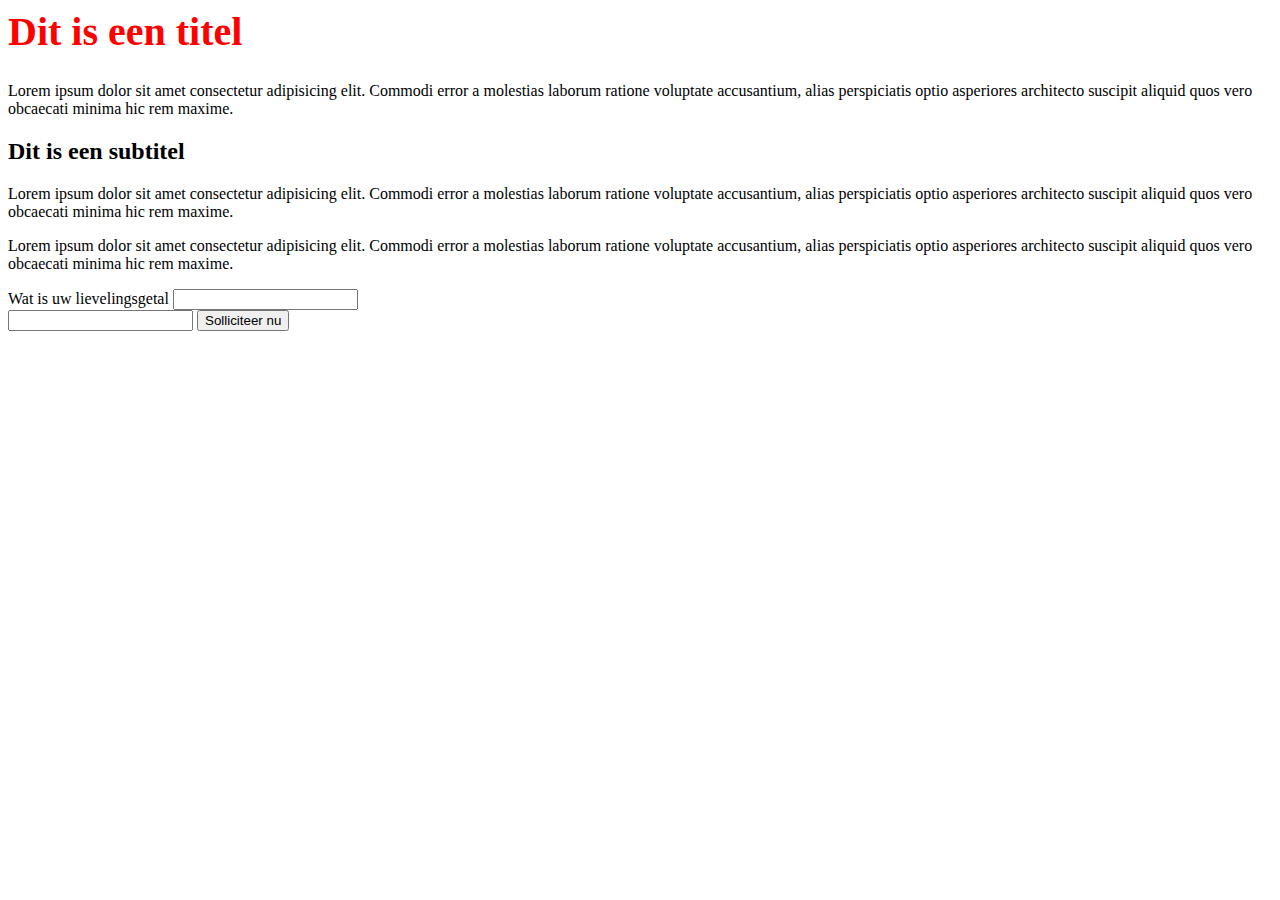
<file: htmlcssjs/index.html>
<html>
    <style>
        h1{
            color: red;
            font-size: 40px;
            font-weight: bold;
        }
    </style>
    <h1>Dit is een titel</h1>
    <p>
        Lorem ipsum dolor sit amet consectetur adipisicing elit. Commodi error a molestias laborum ratione voluptate accusantium, alias perspiciatis optio asperiores architecto suscipit aliquid quos vero obcaecati minima hic rem maxime.
    </p>
    <h2>Dit is een subtitel</h2>
    <p>
        Lorem ipsum dolor sit amet consectetur adipisicing elit. Commodi error a molestias laborum ratione voluptate accusantium, alias perspiciatis optio asperiores architecto suscipit aliquid quos vero obcaecati minima hic rem maxime.
    </p>
    <p>
        Lorem ipsum dolor sit amet consectetur adipisicing elit. Commodi error a molestias laborum ratione voluptate accusantium, alias perspiciatis optio asperiores architecto suscipit aliquid quos vero obcaecati minima hic rem maxime.
    </p>
    <label>Wat is uw lievelingsgetal</label>
    <input type="number"><br/>
    <input type="text">
    <button onclick="doeIets(5)">Solliciteer nu</button>
    <script>

        function doeIets(hoeveelKeer){
            alert(hoeveelKeer);
            alert('hello world');
        }

        function doeIetsAnders(){
            
        }

        


    </script>
</html>
</file>
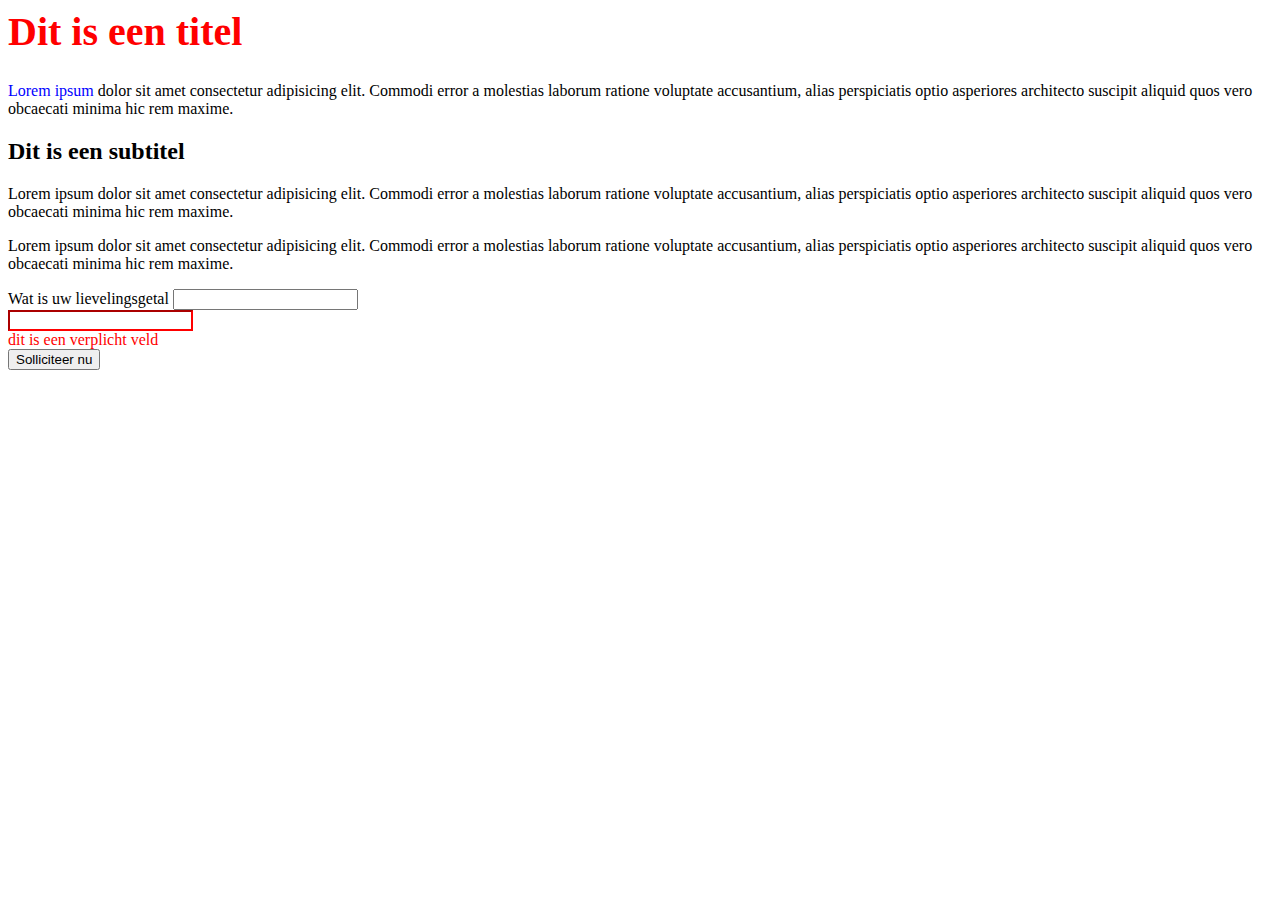
<file: htmlcssjs/htmlcssjs/basis/index.html>
<html>
    <style>
        h1{
            color: red;
            font-size: 40px;
            font-weight: bold;
        }

        .emphasize{
            color:blue;
        }
        
        .is-invalid{
            border-color:red;
        }

        .is-invalid + .error-message{
            color:red;
        }
    </style>
    <h1>Dit is een titel</h1>
    <p>
        <span class="emphasize">Lorem ipsum</span> dolor sit amet consectetur adipisicing elit. Commodi error a molestias laborum ratione voluptate accusantium, alias perspiciatis optio asperiores architecto suscipit aliquid quos vero obcaecati minima hic rem maxime.
    </p>
    <h2>Dit is een subtitel</h2>
    <p>
        Lorem ipsum dolor sit amet consectetur adipisicing elit. Commodi error a molestias laborum ratione voluptate accusantium, alias perspiciatis optio asperiores architecto suscipit aliquid quos vero obcaecati minima hic rem maxime.
    </p>
    <p>
        Lorem ipsum dolor sit amet consectetur adipisicing elit. Commodi error a molestias laborum ratione voluptate accusantium, alias perspiciatis optio asperiores architecto suscipit aliquid quos vero obcaecati minima hic rem maxime.
    </p>
    <label>Wat is uw lievelingsgetal</label>
    <input type="number"><br/>

    <input type="text" class="form__control is-invalid">
    <div class="error-message">dit is een verplicht veld</div>

    <button onclick="doeIets(5)">Solliciteer nu</button>
    <script>

        function doeIets(hoeveelKeer){
            alert(hoeveelKeer);
            alert('hello world');
        }

        function doeIetsAnders(){
            
        }

        


    </script>
</html>
</file>
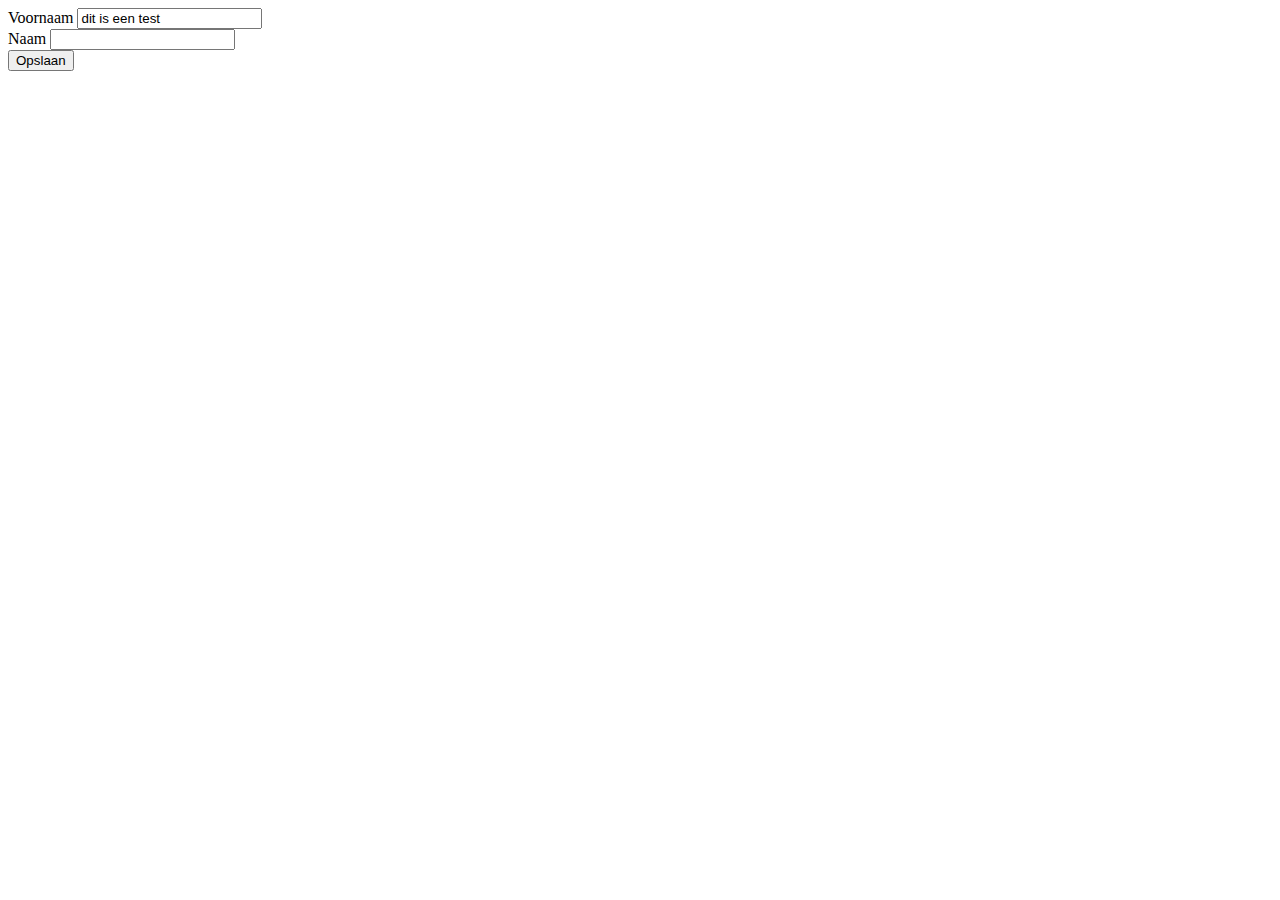
<file: htmlcssjs/htmlcssjs/javascript-basis/index.html>
<html>

    
        <div>
            <label>Voornaam</label>
            <input type="text" id="voornaamTextbox" />
        </div>
        <div>
            <label>Naam</label>
            <input type="text" id="naamTextbox" />
        </div>
        <button onclick="save()">Opslaan</button>
   
        <script src="functions.js"></script>
        <script src="data.js"></script>
   
</html>
</file>
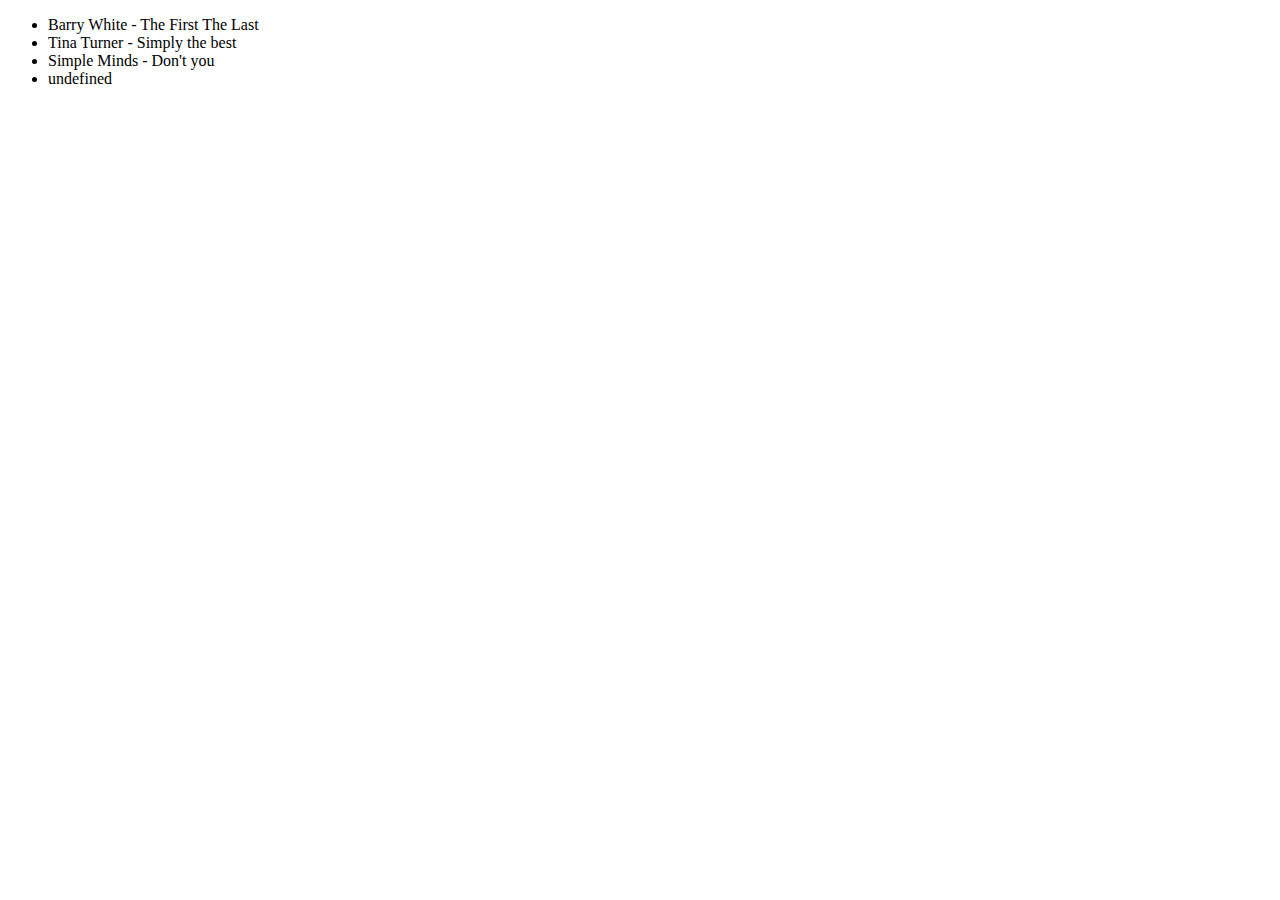
<file: htmlcssjs/htmlcssjs/loops/index.html>
<!DOCTYPE html>
<html lang="en">
<head>
    <meta charset="UTF-8">
    <meta name="viewport" content="width=device-width, initial-scale=1.0">
    <title>Document</title>
</head>
<body>
    <ul id="songsList">

    </ul>

    <script src="index.js"></script>
</body>
</html>
</file>
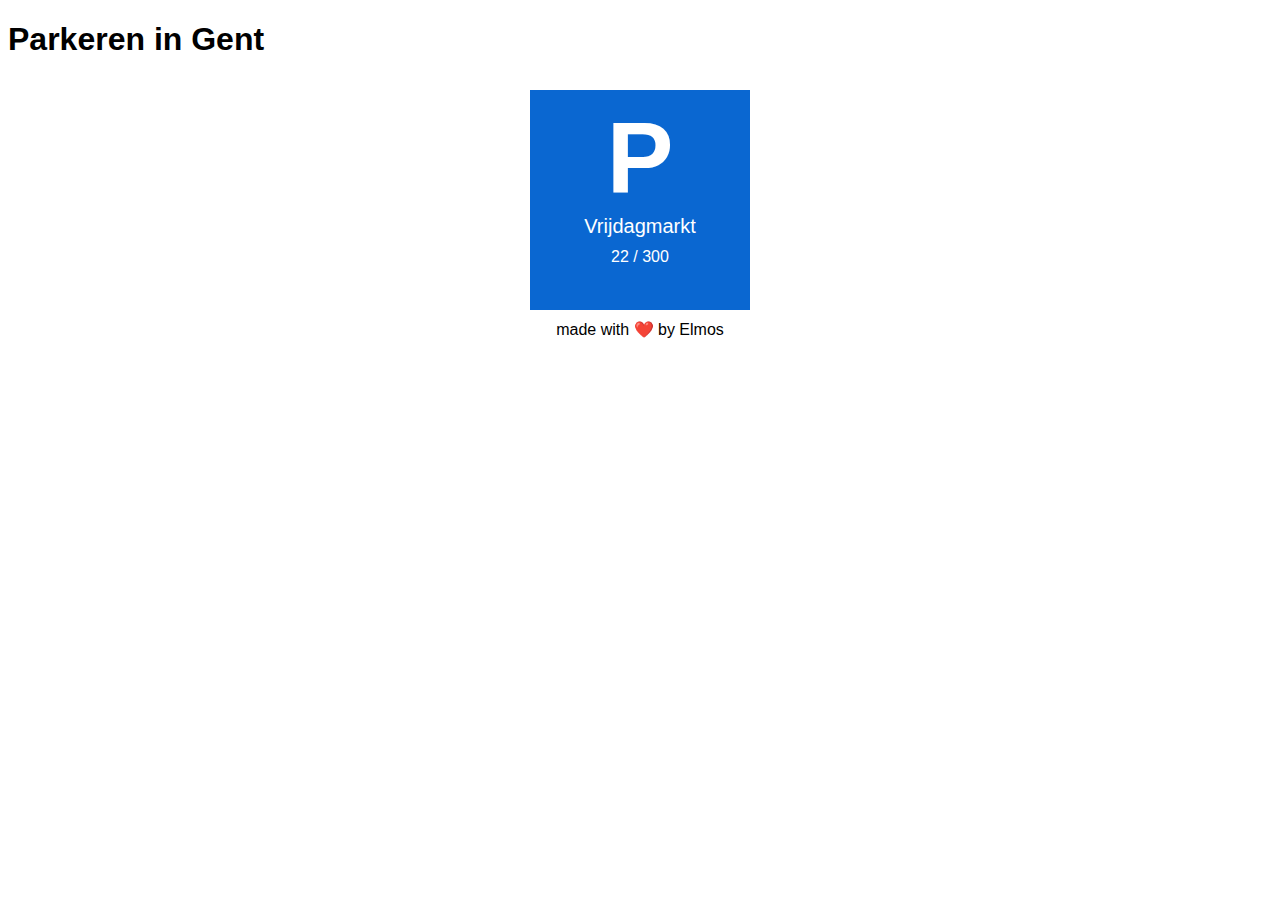
<file: htmlcssjs/htmlcssjs/parkeren/index.html>
<!DOCTYPE html>
<html lang="en">
<head>
    <meta charset="UTF-8">
    <meta name="viewport" content="width=device-width, initial-scale=1.0">
    <link rel="stylesheet" href="index.css">
    <title>Parkeren in Gent</title>
</head>
<body>
    
    <header><h1>Parkeren in Gent</h1><div class="subtitle">
        
    </div></header>
    <div class="main-content">
        <div class="parking-spots">
            <div class="parking-spot">
                <span class="parking-spot__icon">P</span>
                <span class="parking-spot__title">Vrijdagmarkt</span>
                <div class="parking-spot__info">22 / 300</div>
            </div>
        </div>
    </div>
    <footer>made with ❤️ by Elmos</footer>
    <script src="moment.js"></script>
    <script src="index.js"></script>
</body>
</html>
</file>
<file: htmlcssjs/htmlcssjs/parkeren/index.css>
body{
    font-family: Helvetica, sans-serif;
}

.parking-spots{
    display: flex;
    flex-direction: row;
    flex-wrap: wrap;
    justify-content: space-around;
}

.parking-spot{
    background-color: rgb(10, 103, 209);
    color: white;
    display: flex;
    flex-direction: column;
    width: 200px;
    height: 200px;
    padding: 10px;
    margin: 10px;
}

.parking-spot__icon{
    font-size: 100px;
    font-weight: bold;
    text-align: center;
}

.parking-spot__title{
    text-align: center;
    font-size: 20px;
    margin-bottom: 10px;
}

.parking-spot__info{
    text-align: center;
}



footer{
    text-align: center;
}
</file>
